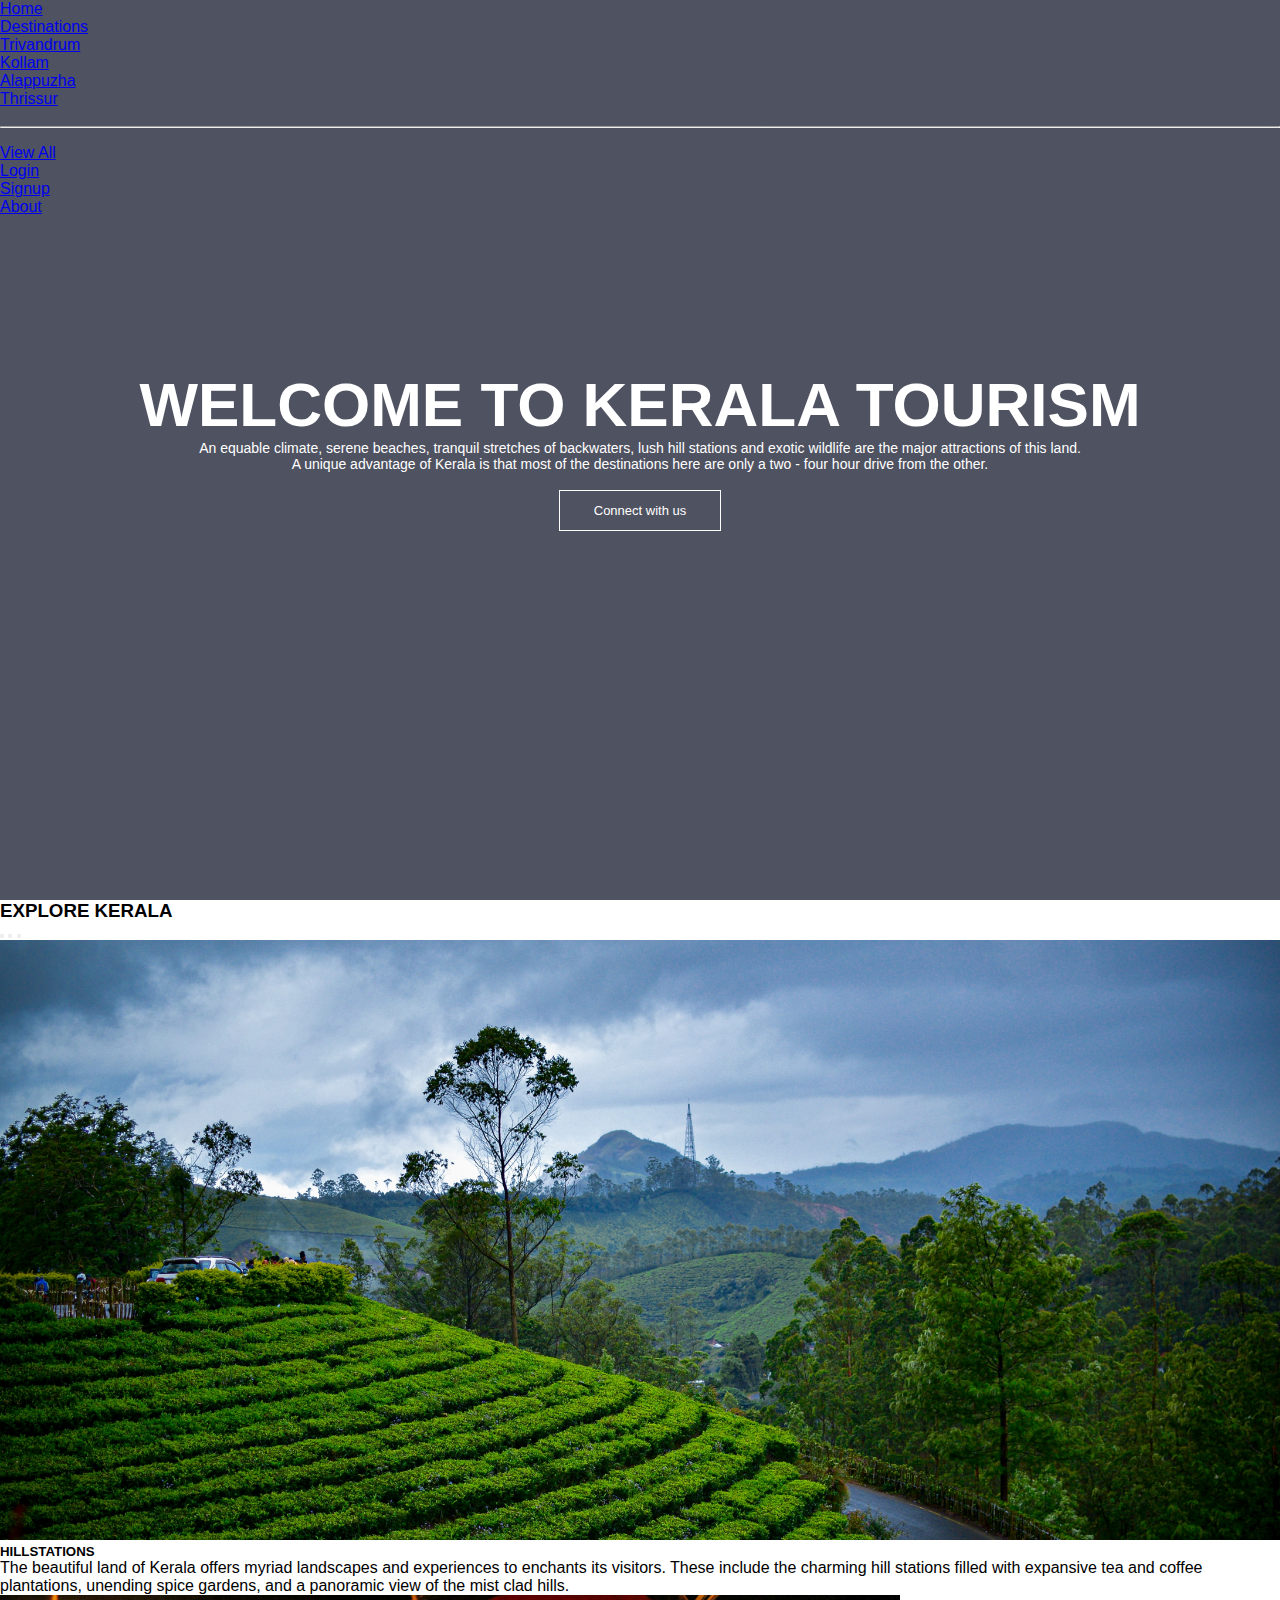
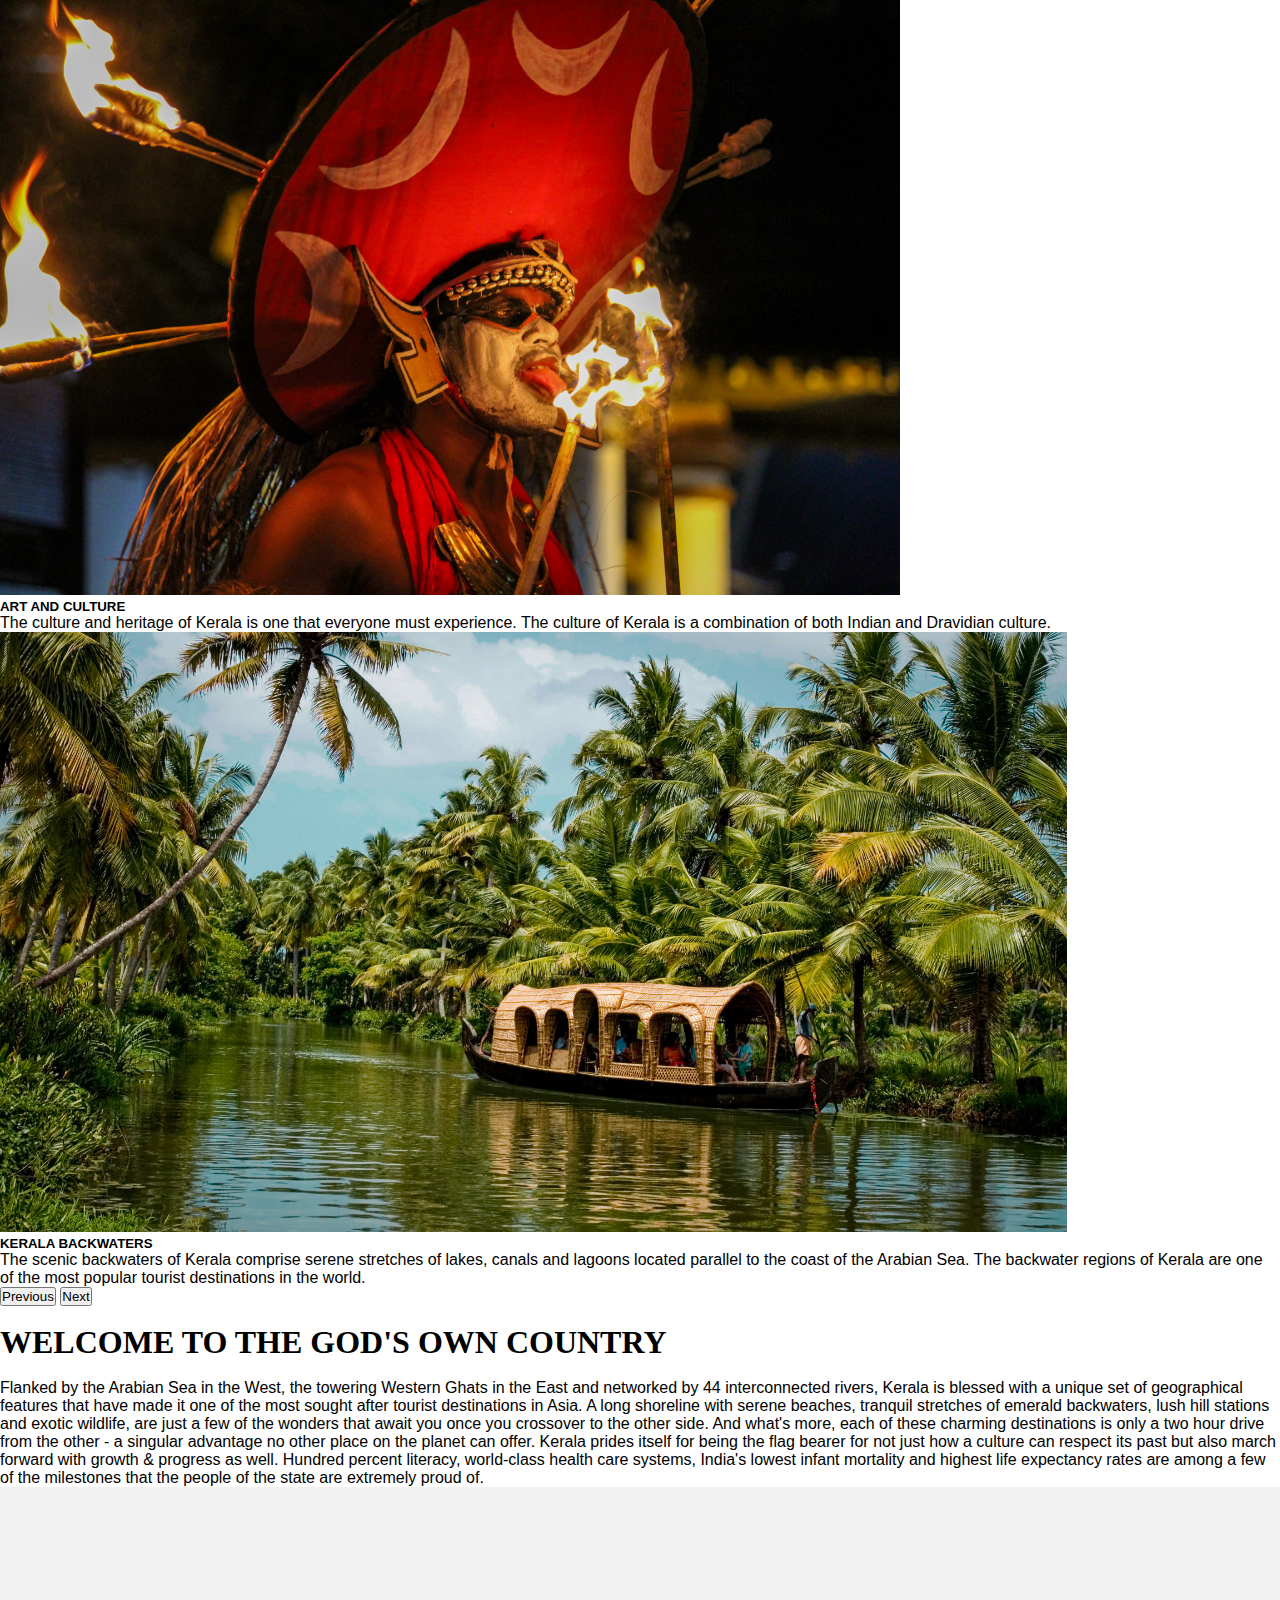
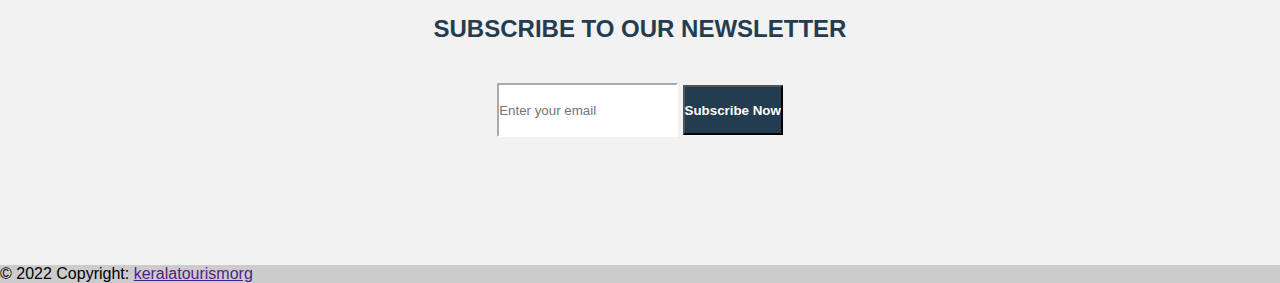
<file: index.html>
<!DOCTYPE html>
<html lang="en">

<head>
    <title>Kerala Tourism</title>
    <link rel="stylesheet" href="style.css">
    <link href="https://cdn.jsdelivr.net/npm/bootstrap@5.1.3/dist/css/bootstrap.min.css" rel="stylesheet" integrity="sha384-1BmE4kWBq78iYhFldvKuhfTAU6auU8tT94WrHftjDbrCEXSU1oBoqyl2QvZ6jIW3" crossorigin="anonymous">
    <script src="https://cdn.jsdelivr.net/npm/bootstrap@5.1.3/dist/js/bootstrap.bundle.min.js" integrity="sha384-ka7Sk0Gln4gmtz2MlQnikT1wXgYsOg+OMhuP+IlRH9sENBO0LRn5q+8nbTov4+1p" crossorigin="anonymous"></script>
  
    <script src="https://code.jquery.com/jquery-3.3.1.slim.min.js" integrity="sha384-q8i/X+965DzO0rT7abK41JStQIAqVgRVzpbzo5smXKp4YfRvH+8abtTE1Pi6jizo" crossorigin="anonymous"></script>
    <script src="https://cdn.jsdelivr.net/npm/popper.js@1.14.7/dist/umd/popper.min.js" integrity="sha384-UO2eT0CpHqdSJQ6hJty5KVphtPhzWj9WO1clHTMGa3JDZwrnQq4sF86dIHNDz0W1" crossorigin="anonymous"></script>
    <script src="https://cdn.jsdelivr.net/npm/bootstrap@4.3.1/dist/js/bootstrap.min.js" integrity="sha384-JjSmVgyd0p3pXB1rRibZUAYoIIy6OrQ6VrjIEaFf/nJGzIxFDsf4x0xIM+B07jRM" crossorigin="anonymous"></script>
  </head>

<body> 
  <!-- navbar -->
  <header class="header">
    <ul class="nav nav-pills navbar-light bg-light">
      <li class="nav-item">
        <a class="nav-link active" aria-current="page" href="#">Home</a>
      </li>
      <li class="nav-item dropdown">
        <a class="nav-link dropdown-toggle" data-bs-toggle="dropdown" href="#" role="button" aria-expanded="false">Destinations</a>
        <ul class="dropdown-menu">
          <li><a class="dropdown-item" href="trivandrum.html">Trivandrum</a></li>
          <li><a class="dropdown-item" href="kollam.html">Kollam</a></li>
          <li><a class="dropdown-item" href="alappuzha.html">Alappuzha</a></li>
          <li><a class="dropdown-item" href="thrissur.html">Thrissur</a></li>
          <li><a class="dropdown-item" href="idukki.html"></a></li>
          <li><hr class="dropdown-divider"></li>
          <li><a class="dropdown-item" href="viewall.html">View All</a></li>
        </ul>
      </li>
      <li class="nav-item">
        <a class="nav-link" href="login.html">Login</a>
      </li>

      <li class="nav-item">
        <a class="nav-link" href="signup.html">Signup</a>
      </li>

      <li class="nav-item">
        <a class="nav-link" href="about.html">About</a>
      </li>
    </ul>
</header>
<!-- carousal -->
<h3 class="bg-dark text-light text-center text-decoration-underline fw-bold p-2 mb-0 p-4">EXPLORE KERALA</h3>
<div id="carouselExampleCaptions" class="carousel slide" data-bs-ride="carousel">
  
  <div class="carousel-indicators">
    <button type="button" data-bs-target="#carouselExampleCaptions" data-bs-slide-to="0" class="active" aria-current="true" aria-label="Slide 1"></button>
    <button type="button" data-bs-target="#carouselExampleCaptions" data-bs-slide-to="1" aria-label="Slide 2"></button>
    <button type="button" data-bs-target="#carouselExampleCaptions" data-bs-slide-to="2" aria-label="Slide 3"></button>
  </div>
  <div class="carousel-inner">
    <div class="carousel-item active">
      <img src="pictures/789.jpg" class="slide d-block w-100" alt="123">
      <div class="carousel-caption d-none d-md-block">
        <h5>HILLSTATIONS</h5>
        <p>The beautiful land of Kerala offers myriad landscapes and experiences to enchants its visitors. These include the charming hill stations filled with expansive tea and coffee plantations, unending spice gardens, and a panoramic view of the mist clad hills.</p>
      </div>
    </div>
    <div class="carousel-item">
      <img src="pictures/456.jpg" class="slide d-block w-100" alt="...">
      <div class="carousel-caption d-none d-md-block">
        <h5>ART AND CULTURE</h5>
        <p>The culture and heritage of Kerala is one that everyone must experience. The culture of Kerala is a combination of both Indian and Dravidian culture.</p>
      </div>
    </div>
    <div class="carousel-item">
      <img src="pictures/123.jpg" class="slide d-block w-100" alt="...">
      <div class="carousel-caption d-none d-md-block">
        <h5>KERALA BACKWATERS</h5>
        <p>The scenic backwaters of Kerala comprise serene stretches of lakes, canals and lagoons located parallel to the coast of the Arabian Sea. The backwater regions of Kerala are one of the most popular tourist destinations in the world.</p>
      </div>
    </div>
  </div>
  <button class="carousel-control-prev" type="button" data-bs-target="#carouselExampleCaptions" data-bs-slide="prev">
    <span class="carousel-control-prev-icon" aria-hidden="true"></span>
    <span class="visually-hidden">Previous</span>
  </button>
  <button class="carousel-control-next" type="button" data-bs-target="#carouselExampleCaptions" data-bs-slide="next">
    <span class="carousel-control-next-icon" aria-hidden="true"></span>
    <span class="visually-hidden">Next</span>
  </button>
</div>


<br>
<div class="text-box">
<h1 class="text-light fw-bold ">WELCOME TO KERALA TOURISM</h1>
<p>An equable climate, serene beaches, tranquil stretches of backwaters, lush hill stations and exotic wildlife are the major attractions of this land.<br> A unique advantage of Kerala is that most of the destinations here are only a two - four hour drive from the other.</p>
<br><a href="" class="hero-btn">Connect with us</a>
</div>   
</section>
<!-- gods own country -->
<h1 class="indextext text-decoration-underline fw-bold">WELCOME TO THE GOD'S OWN COUNTRY</h1>
<br>
<p>Flanked by the Arabian Sea in the West, the towering Western Ghats in the East and networked by 44 interconnected rivers, Kerala is blessed with a unique set of geographical features that have made it one of the most sought after tourist destinations in Asia. A long shoreline with serene beaches, tranquil stretches of emerald backwaters, lush hill stations and exotic wildlife, are just a few of the wonders that await you once you crossover to the other side. And what's more, each of these charming destinations is only a two hour drive from the other - a singular advantage no other place on the planet can offer.
 Kerala prides itself for being the flag bearer for not just how a culture can respect its past but also march forward with growth & progress as well. Hundred percent literacy, world-class health care systems, India's lowest infant mortality and highest life expectancy rates are among a few of the milestones that the people of the state are extremely proud of.</p>

<!-- newsletter -->
 <section class="newsletter">
  <div class="container">
      <div class="row">
          <div class="col-sm-12">
              <div class="content">
                  <form>
                      <h2>SUBSCRIBE TO OUR NEWSLETTER</h2>
                      <div class="input-group">
                          <input type="email" class="form-control" placeholder="Enter your email">
                          <span class="input-group-btn">
                              <button class="btn" type="submit">Subscribe Now</button>
                          </span>
                      </div>
                  </form>
              </div>
          </div>
      </div>
  </div>
</section>


</body>
<!-- footer -->
<footer class="bg-dark text-center text-white">

  <!-- Copyright -->
  <div class="text-center p-3" style="background-color: rgba(0, 0, 0, 0.2);">
    © 2022 Copyright:
    <a class="text-white" href="">keralatourismorg</a>
  </div>
  <!-- Copyright -->
</footer>
</html>
</file>
<file: style.css>
*{
    margin:0;
    padding:0;
    font-family: 'Poppins', sans-serif;
}

.header{
    height: 2%;
} 

.welcome{
    background: none;
    text-align-last: center;
   text-decoration: solid;
   color: rgb(209, 31, 31);
   font-family: Cambria, Cochin, Georgia, Times, 'Times New Roman', serif;
   background-blend-mode: lighten;
   background-repeat: no-repeat;
   background-color: black;
 } 
.form{
    border: 2px solid black;
    margin-top: 10em;
    margin-right: 25%;
    padding: 20px;
    width: 50%;
    float: right;
    background-color: rgb(141, 236, 182);
    opacity: 0.8;
}
.join{
    margin-top: 3em;
    margin-left: 5em;
    font-family: Impact, Haettenschweiler, 'Arial Narrow Bold', sans-serif;
    color: rgb(1, 10, 17);
    font-size: larger;
}


.header{
    min-height: 100vh;
    width:100%;
    background-image: linear-gradient(rgba(4,9,30,0.7),rgba(4,9,30,0.7)),url(https://images.unsplash.com/photo-1491497895121-1334fc14d8c9?ixlib=rb-1.2.1&ixid=MnwxMjA3fDB8MHxwaG90by1wYWdlfHx8fGVufDB8fHx8&auto=format&fit=crop&w=1170&q=80);
    background-position: center;background-size: cover;
    position: relative;
}
.header-trivandrum{
    min-height: 100vh;
    width:100%;
    background-image: linear-gradient(rgba(4,9,30,0.7),rgba(4,9,30,0.7)),url(https://images.unsplash.com/photo-1614090699960-b4c81be49f3c?ixlib=rb-1.2.1&ixid=MnwxMjA3fDB8MHxwaG90by1wYWdlfHx8fGVufDB8fHx8&auto=format&fit=crop&w=1074&q=80);
    background-position: center;background-size: cover;
    position: relative;
}

.header-kollam{
    min-height: 100vh;
    width:100%;
    background-image: linear-gradient(rgba(4,9,30,0.7),rgba(4,9,30,0.7)),url(https://wallpapercave.com/wp/wp8870773.jpg);
    background-position: center;background-size: cover;
    position: relative;
}
.header-alappuzha{
    min-height: 100vh;
    width:100%;
    background-image: linear-gradient(rgba(4,9,30,0.7),rgba(4,9,30,0.7)),url(https://cdn.pixabay.com/photo/2021/08/27/08/20/houseboat-cruise-6578095_960_720.jpg);
    background-position: center;background-size: cover;
    position: relative;
}

.header-thrissur{
    min-height: 100vh;
    width:100%;
    background-image: linear-gradient(rgba(4,9,30,0.7),rgba(4,9,30,0.7)),url(https://wallpapercave.com/wp/wp8050646.jpg);
    background-position: center;background-size: cover;
    position: relative;
}
.header-idukki{
    min-height: 100vh;
    width:100%;
    background-image: linear-gradient(rgba(4,9,30,0.7),rgba(4,9,30,0.7)),url(https://images.unsplash.com/photo-1599632740188-8a4f152a8342?ixlib=rb-1.2.1&ixid=MnwxMjA3fDB8MHxwaG90by1wYWdlfHx8fGVufDB8fHx8&auto=format&fit=crop&w=1170&q=80);
    background-position: center;background-size: cover;
    position: relative;
}

.text-box{
    width:90%;
    color:#fff;
    position: absolute;
    top: 50%;
    left:50%;
    transform: translate(-50%,-50%);
    text-align: center;
}
.text-box h1{
    font-size: 62px;
}
.text-box p{
    font-size: 14px;
    color: #fff;
}
.hero-btn{
    display: inline-block;
    text-decoration: none;
    color: #fff;
    border: 1px solid #fff;
    padding: 12px 34px;
    font-size: 13px;
    background: transparent;
    position: relative;
    cursor: pointer;
}
.hero-btn:hover{
    border: 1px solid #f44336;
    background: #f44336;
    transition: 1.5s;
}
img.slide {
    height: 600px;
}
/* newsletter */
.newsletter {
    padding: 80px 0;
    background: #f2f2f2;
    }
    
    .newsletter .content {
    max-width: 650px;
    margin: 0 auto;
    text-align: center;
    position: relative;
    z-index: 2; }
    .newsletter .content h2 {
    color: #243c4f;
    margin-bottom: 40px; }
    .newsletter .content .form-control {
    height: 50px;
    border-color: #ffffff;
    border-radius:0;
    }
    .newsletter .content.form-control:focus {
    box-shadow: none;
    border: 2px solid #243c4f;
    }
    .newsletter .content .btn {
    min-height: 50px; 
    border-radius:0;
    background: #243c4f;
    color: #fff;
    font-weight:600;
    }
    .indextext {
        font-family: Georgia, 'Times New Roman', Times, serif;
    }
    /* signupform */
    .signupform{
        border: 2px solid black;
        margin-top: 8em;
        margin-right: 25%;
        margin-left: 29%;
        padding: 20px;
        width: 50%;
        background-color: rgb(208, 229, 217);
        opacity: 0.8;
    }

/* place */
.place{
    margin-top: 3em;
    padding: 20px;
    font-family: Impact, Haettenschweiler, 'Arial Narrow Bold', sans-serif;
}

.row{
   padding: 3em;
}
    

/* signup */
</file>
